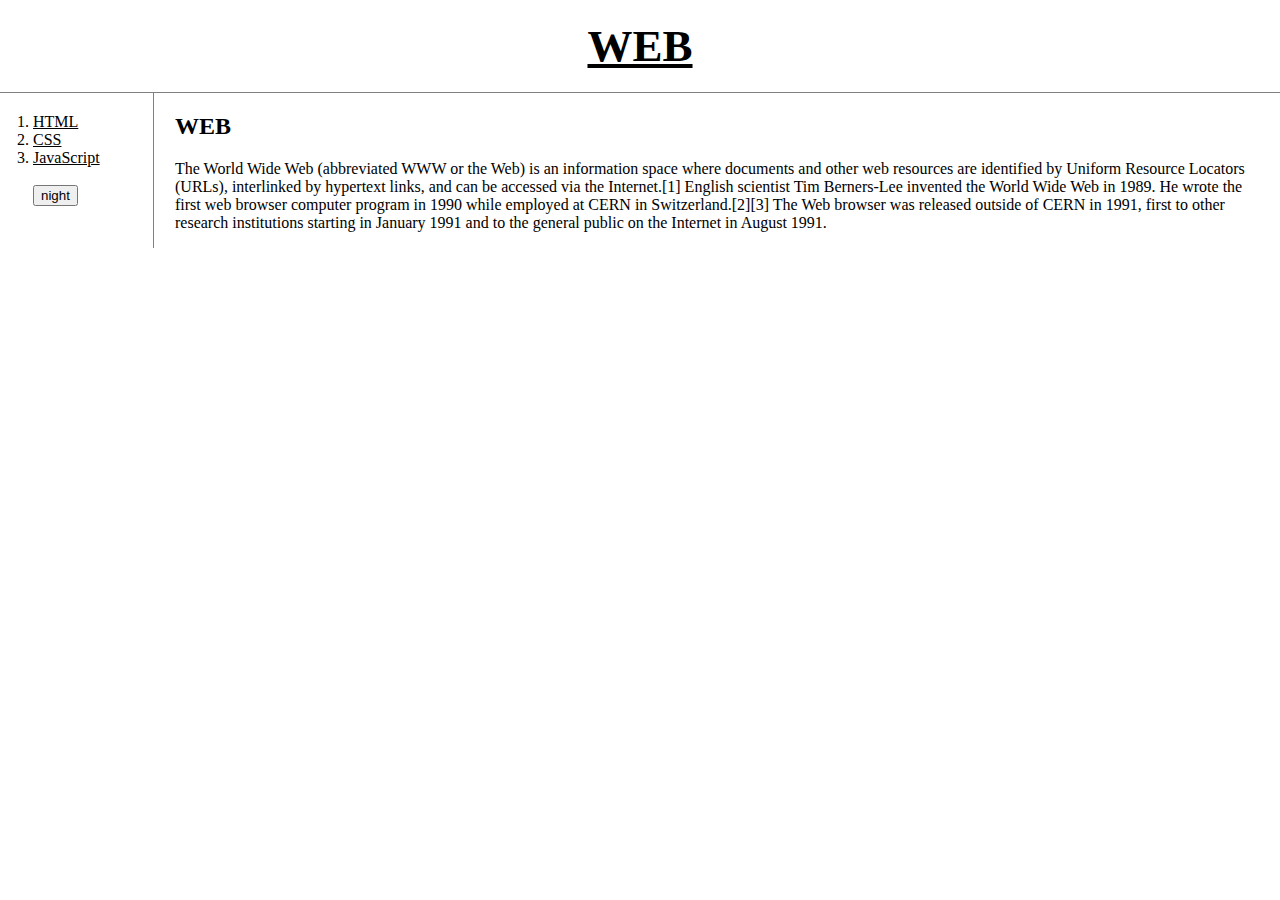
<file: index.html>
<!DOCTYPE html>
<html>
  <head>
    <title>WEB1 - Welcome</title>
    <meta charset="utf-8">
    <script src="https://ajax.googleapis.com/ajax/libs/jquery/3.4.1/jquery.min.js"></script>
    <!-- Global site tag (gtag.js) - Google Analytics -->
    <script async src="https://www.googletagmanager.com/gtag/js?id=UA-155147730-1"></script>
    <script>
      window.dataLayer = window.dataLayer || [];
      function gtag(){dataLayer.push(arguments);}
      gtag('js', new Date());
      gtag('config', 'UA-155147730-1');
    </script>
    <link rel="stylesheet" href="style.css">
    <script src='colors.js'></script>
  </head>
  <body>
    <h1><a href="index.html">WEB</a></h1>
    <div id="grid">
      <ol>
        <li><a href="1.html">HTML</a></li>
        <li><a href="2.html">CSS</a></li>
        <li><a href="3.html">JavaScript</a></li>
        <br>
        <input id="night_day" type="button" value="night" onclick="
          nightDayHandler(this);
        ">
      </ol>
      <div id="article">
        <h2>WEB</h2>
        <p>
          The World Wide Web (abbreviated WWW or the Web) is an information space where documents and other web resources are identified by Uniform Resource Locators (URLs), interlinked by hypertext links, and can be accessed via the Internet.[1] English scientist Tim Berners-Lee invented the World Wide Web in 1989. He wrote the first web browser computer program in 1990 while employed at CERN in Switzerland.[2][3] The Web browser was released outside of CERN in 1991, first to other research institutions starting in January 1991 and to the general public on the Internet in August 1991.
        </p>
      </div>
    </div>
    <div id="function">
      <p>
        <div id="disqus_thread"></div>
        <script>
          /**
          *  RECOMMENDED CONFIGURATION VARIABLES: EDIT AND UNCOMMENT THE SECTION BELOW TO INSERT DYNAMIC VALUES FROM YOUR PLATFORM OR CMS.
          *  LEARN WHY DEFINING THESE VARIABLES IS IMPORTANT: https://disqus.com/admin/universalcode/#configuration-variables*/
          /*
          var disqus_config = function () {
            this.page.url = PAGE_URL;  // Replace PAGE_URL with your page's canonical URL variable
            this.page.identifier = PAGE_IDENTIFIER; // Replace PAGE_IDENTIFIER with your page's unique identifier variable
          };
          */
          (function() { // DON'T EDIT BELOW THIS LINE
            var d = document, s = d.createElement('script');
            s.src = 'https://web1-kne1d5zdwx.disqus.com/embed.js';
            s.setAttribute('data-timestamp', +new Date());
            (d.head || d.body).appendChild(s);
          })();
        </script>
        <noscript>Please enable JavaScript to view the <a href="https://disqus.com/?ref_noscript">comments powered by Disqus.</a></noscript>
      </p>
      <p>
        <!--Start of Tawk.to Script-->
        <script type="text/javascript">
          var Tawk_API=Tawk_API||{}, Tawk_LoadStart=new Date();
          (function(){
            var s1=document.createElement("script"),s0=document.getElementsByTagName("script")[0];
            s1.async=true;
            s1.src='https://embed.tawk.to/5e09a6b27e39ea1242a24895/default';
            s1.charset='UTF-8';
            s1.setAttribute('crossorigin','*');
            s0.parentNode.insertBefore(s1,s0);
          })();
        </script>
        <!--End of Tawk.to Script-->
      </p>
    </div>
  </body>
</html>
</file>
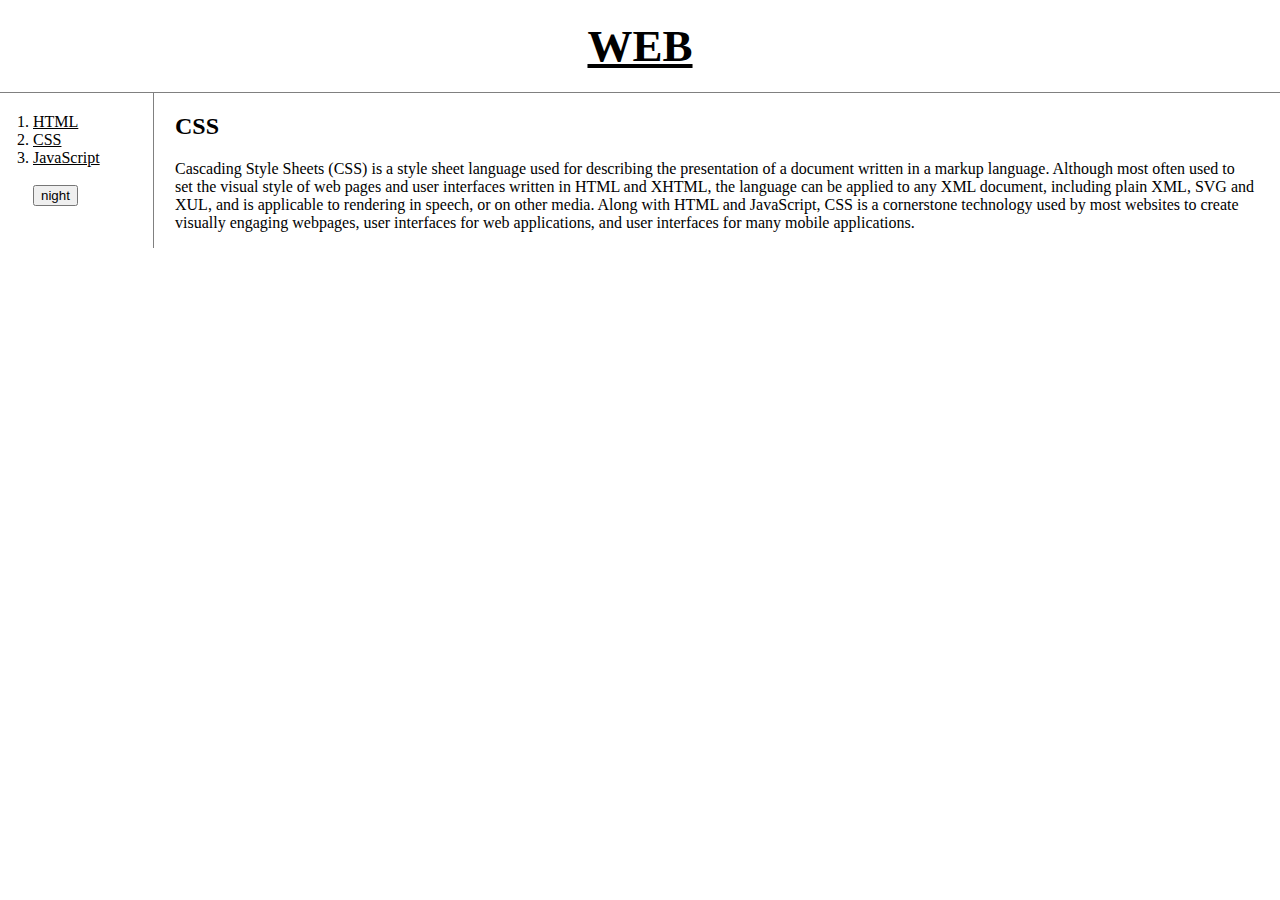
<file: 2.html>
<!DOCTYPE html>
<html>
  <head>
    <title>WEB1 - CSS</title>
    <meta charset="utf-8">
    <script src="https://ajax.googleapis.com/ajax/libs/jquery/3.4.1/jquery.min.js"></script>
    <!-- Global site tag (gtag.js) - Google Analytics -->
    <script async src="https://www.googletagmanager.com/gtag/js?id=UA-155147730-1"></script>
    <script>
      window.dataLayer = window.dataLayer || [];
      function gtag(){dataLayer.push(arguments);}
      gtag('js', new Date());
      gtag('config', 'UA-155147730-1');
    </script>
    <link rel="stylesheet" href="style.css">
    <script src='colors.js'></script>
  </head>
  <body>
    <h1><a href="index.html">WEB</a></h1>
    <div id="grid">
      <ol>
        <li><a href="1.html">HTML</a></li>
        <li><a href="2.html">CSS</a></li>
        <li><a href="3.html">JavaScript</a></li>
        <br>
        <input id="night_day" type="button" value="night" onclick="
          nightDayHandler(this);
        ">
      </ol>
      <div id="article">
        <h2>CSS</h2>
        <p>
          Cascading Style Sheets (CSS) is a style sheet language used for describing the presentation of a document written in a markup language. Although most often used to set the visual style of web pages and user interfaces written in HTML and XHTML, the language can be applied to any XML document, including plain XML, SVG and XUL, and is applicable to rendering in speech, or on other media. Along with HTML and JavaScript, CSS is a cornerstone technology used by most websites to create visually engaging webpages, user interfaces for web applications, and user interfaces for many mobile applications.
        </p>
      </div>
    </div>
    <div id="function">
      <p>
        <div id="disqus_thread"></div>
        <script>
          /**
          *  RECOMMENDED CONFIGURATION VARIABLES: EDIT AND UNCOMMENT THE SECTION BELOW TO INSERT DYNAMIC VALUES FROM YOUR PLATFORM OR CMS.
          *  LEARN WHY DEFINING THESE VARIABLES IS IMPORTANT: https://disqus.com/admin/universalcode/#configuration-variables*/
          /*
          var disqus_config = function () {
            this.page.url = PAGE_URL;  // Replace PAGE_URL with your page's canonical URL variable
            this.page.identifier = PAGE_IDENTIFIER; // Replace PAGE_IDENTIFIER with your page's unique identifier variable
          };
          */
          (function() { // DON'T EDIT BELOW THIS LINE
            var d = document, s = d.createElement('script');
            s.src = 'https://web1-kne1d5zdwx.disqus.com/embed.js';
            s.setAttribute('data-timestamp', +new Date());
            (d.head || d.body).appendChild(s);
          })();
        </script>
        <noscript>Please enable JavaScript to view the <a href="https://disqus.com/?ref_noscript">comments powered by Disqus.</a></noscript>
      </p>
      <p>
        <!--Start of Tawk.to Script-->
        <script type="text/javascript">
          var Tawk_API=Tawk_API||{}, Tawk_LoadStart=new Date();
          (function(){
            var s1=document.createElement("script"),s0=document.getElementsByTagName("script")[0];
            s1.async=true;
            s1.src='https://embed.tawk.to/5e09a6b27e39ea1242a24895/default';
            s1.charset='UTF-8';
            s1.setAttribute('crossorigin','*');
            s0.parentNode.insertBefore(s1,s0);
          })();
        </script>
        <!--End of Tawk.to Script-->
      </p>
    </div>
  </body>
</html>
</file>
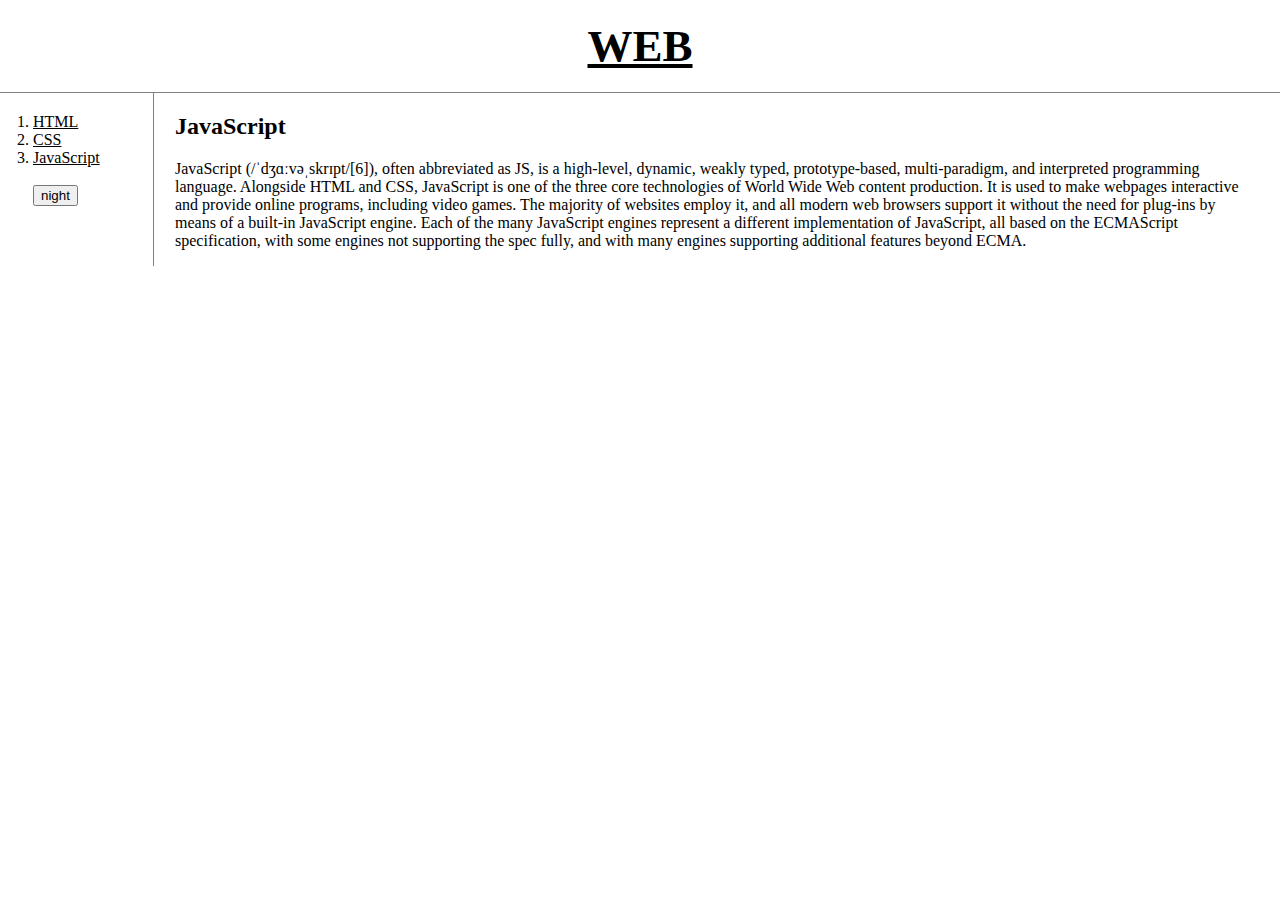
<file: 3.html>
<!DOCTYPE html>
<html>
  <head>
    <title>WEB1 - JavaScript</title>
    <meta charset="utf-8">
    <script src="https://ajax.googleapis.com/ajax/libs/jquery/3.4.1/jquery.min.js"></script>
    <!-- Global site tag (gtag.js) - Google Analytics -->
    <script async src="https://www.googletagmanager.com/gtag/js?id=UA-155147730-1"></script>
    <script>
      window.dataLayer = window.dataLayer || [];
      function gtag(){dataLayer.push(arguments);}
      gtag('js', new Date());
      gtag('config', 'UA-155147730-1');
    </script>
    <link rel="stylesheet" href="style.css">
    <script src='colors.js'></script>
  </head>
  <body>
    <h1><a href="index.html">WEB</a></h1>
    <div id="grid">
      <ol>
        <li><a href="1.html">HTML</a></li>
        <li><a href="2.html">CSS</a></li>
        <li><a href="3.html">JavaScript</a></li>
        <br>
        <input id="night_day" type="button" value="night" onclick="
          nightDayHandler(this);
        ">
      </ol>
      <div id="article">
        <h2>JavaScript</h2>
        <p>
          JavaScript (/ˈdʒɑːvəˌskrɪpt/[6]), often abbreviated as JS, is a high-level, dynamic, weakly typed, prototype-based, multi-paradigm, and interpreted programming language. Alongside HTML and CSS, JavaScript is one of the three core technologies of World Wide Web content production. It is used to make webpages interactive and provide online programs, including video games. The majority of websites employ it, and all modern web browsers support it without the need for plug-ins by means of a built-in JavaScript engine. Each of the many JavaScript engines represent a different implementation of JavaScript, all based on the ECMAScript specification, with some engines not supporting the spec fully, and with many engines supporting additional features beyond ECMA.
        </p>
      </div>
    </div>
    <div id="function">
      <p>
        <div id="disqus_thread"></div>
        <script>
          /**
          *  RECOMMENDED CONFIGURATION VARIABLES: EDIT AND UNCOMMENT THE SECTION BELOW TO INSERT DYNAMIC VALUES FROM YOUR PLATFORM OR CMS.
          *  LEARN WHY DEFINING THESE VARIABLES IS IMPORTANT: https://disqus.com/admin/universalcode/#configuration-variables*/
          /*
          var disqus_config = function () {
            this.page.url = PAGE_URL;  // Replace PAGE_URL with your page's canonical URL variable
            this.page.identifier = PAGE_IDENTIFIER; // Replace PAGE_IDENTIFIER with your page's unique identifier variable
          };
          */
          (function() { // DON'T EDIT BELOW THIS LINE
            var d = document, s = d.createElement('script');
            s.src = 'https://web1-kne1d5zdwx.disqus.com/embed.js';
            s.setAttribute('data-timestamp', +new Date());
            (d.head || d.body).appendChild(s);
          })();
        </script>
        <noscript>Please enable JavaScript to view the <a href="https://disqus.com/?ref_noscript">comments powered by Disqus.</a></noscript>
      </p>
      <p>
        <!--Start of Tawk.to Script-->
        <script type="text/javascript">
          var Tawk_API=Tawk_API||{}, Tawk_LoadStart=new Date();
          (function(){
            var s1=document.createElement("script"),s0=document.getElementsByTagName("script")[0];
            s1.async=true;
            s1.src='https://embed.tawk.to/5e09a6b27e39ea1242a24895/default';
            s1.charset='UTF-8';
            s1.setAttribute('crossorigin','*');
            s0.parentNode.insertBefore(s1,s0);
          })();
        </script>
        <!--End of Tawk.to Script-->
      </p>
    </div>
  </body>
</html>
</file>
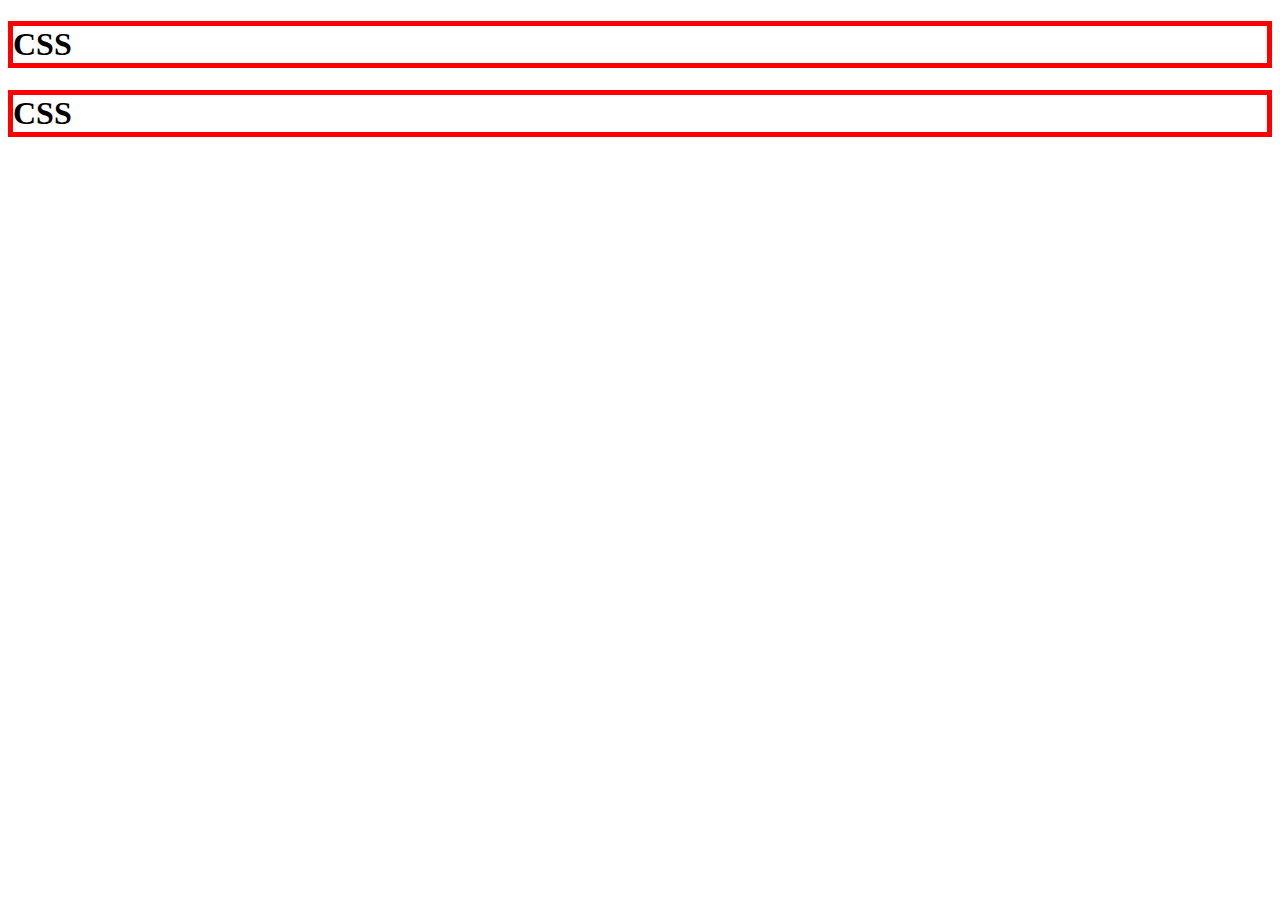
<file: box.html>
<!DOCTYPE html>
<html>
  <head>
    <meta charset="utf-8">
    <title></title>
    <style>
      h1 {
        border:5px solid red; //테두리
        padding:20px;         //안쪽 여백
        margin:20px;          //바깥쪽 여백
        display:block;        //block or inline
        width:100px;
      }
    </style>
  </head>
  <body>
    <h1>CSS</h1>
    <h1>CSS</h1>
  </body>
</html>
</file>
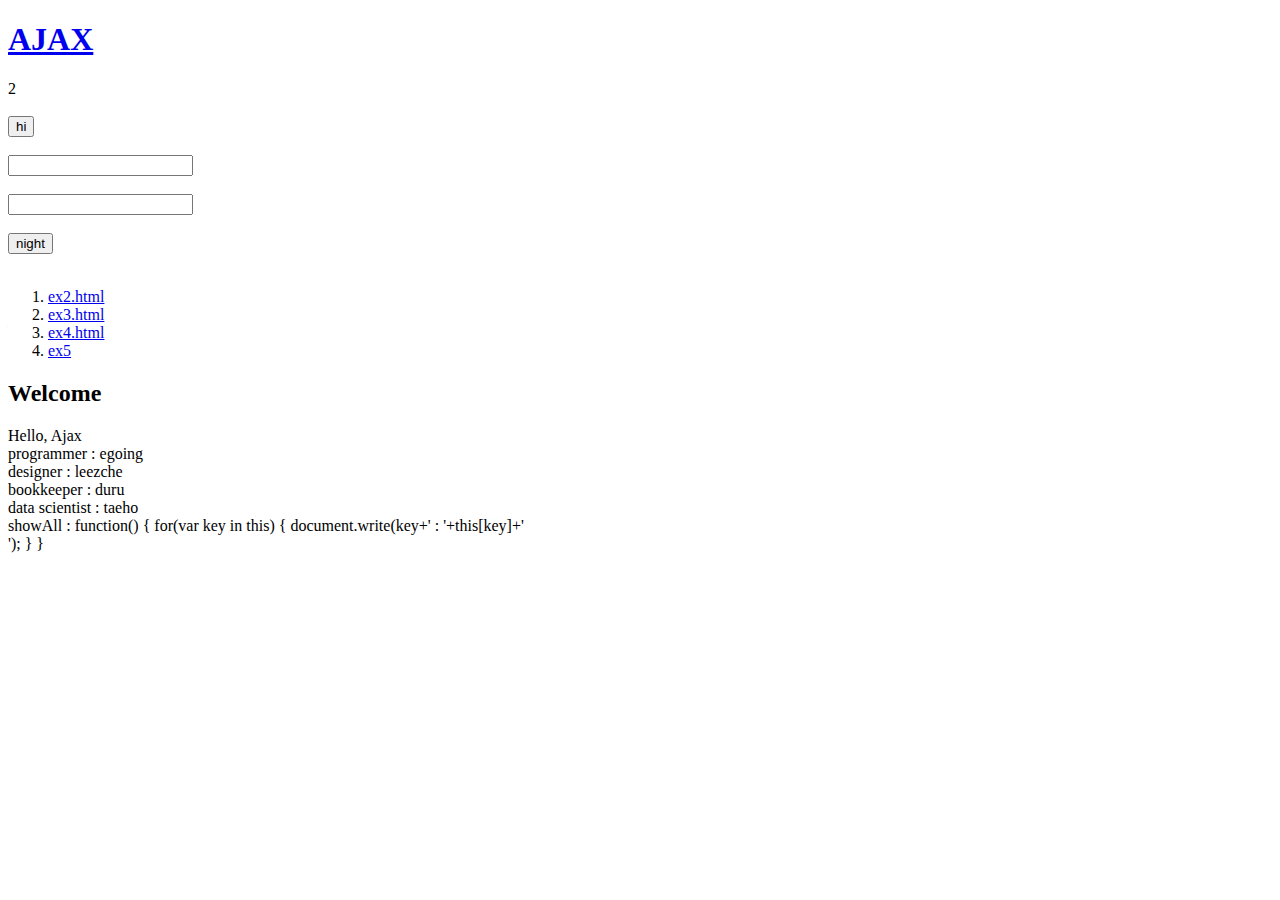
<file: ex1.html>
<!DOCTYPE html>
<html>
  <head>
    <meta charset="utf-8">
    <title>AJAX-1</title>
    <script src="https://ajax.googleapis.com/ajax/libs/jquery/3.4.1/jquery.min.js"></script>
    <script src='colors.js'></script>
  </head>
  <body>
    <h1><a href="#!welcome">AJAX</a></h1>
    <script>                  //javascript 사용
      document.write(1+1);    //글씨 출력, 동적
    </script>
    <br>
    <br>
    <input type="button" value="hi" onclick="alert('hi')">
    <br>
    <br>
    <input type="text" onchange="alert('changed')">
    <br>
    <br>
    <input type="text" onkeydown="alert('key down!')">
    <br>
    <br>
    <input id="night_day" type="button" value="night" onclick="
      nightDayHandler(this);
    ">
    <br>
    <br>
    <ol id="nav">

    </ol>
    <article>

    </article>
    <script>
    var coworkers = {
      "programmer":"egoing",
      "designer":"leezche"
    };

    coworkers.bookkeeper = 'duru';
    coworkers["data scientist"] = 'taeho';

    coworkers.showAll = function() {
      for(var key in this) {
        document.write(key+' : '+this[key]+'<br>');
      }
    }

    coworkers.showAll();

    function fetchPage(name) {
      fetch(name).then(function(response) {
        response.text().then(function(text) {
          document.querySelector('article').innerHTML = text;
        })
      });
    }

    if(location.hash) {
      fetchPage(location.hash.substr(2));
    }
    else {
      fetchPage('welcome.html');
    }

    fetch('list.html').then(function(response) {
      response.text().then(function(text) {
        var items = text.split(',');
        var i = 0;
        var tags = '';

        while(i < items.length) {
          var item = items[i];
          item = item.trim();
          var tag = '<li><a href="#!' + item + '" onclick="fetchPage(\'' + item + '\')">' + item + '</a></li>';
          tags = tags + tag;
          i++;
        }
        console.log(items);
        document.querySelector('#nav').innerHTML = tags;
      })
    });
    </script>
  </body>
</html>
</file>
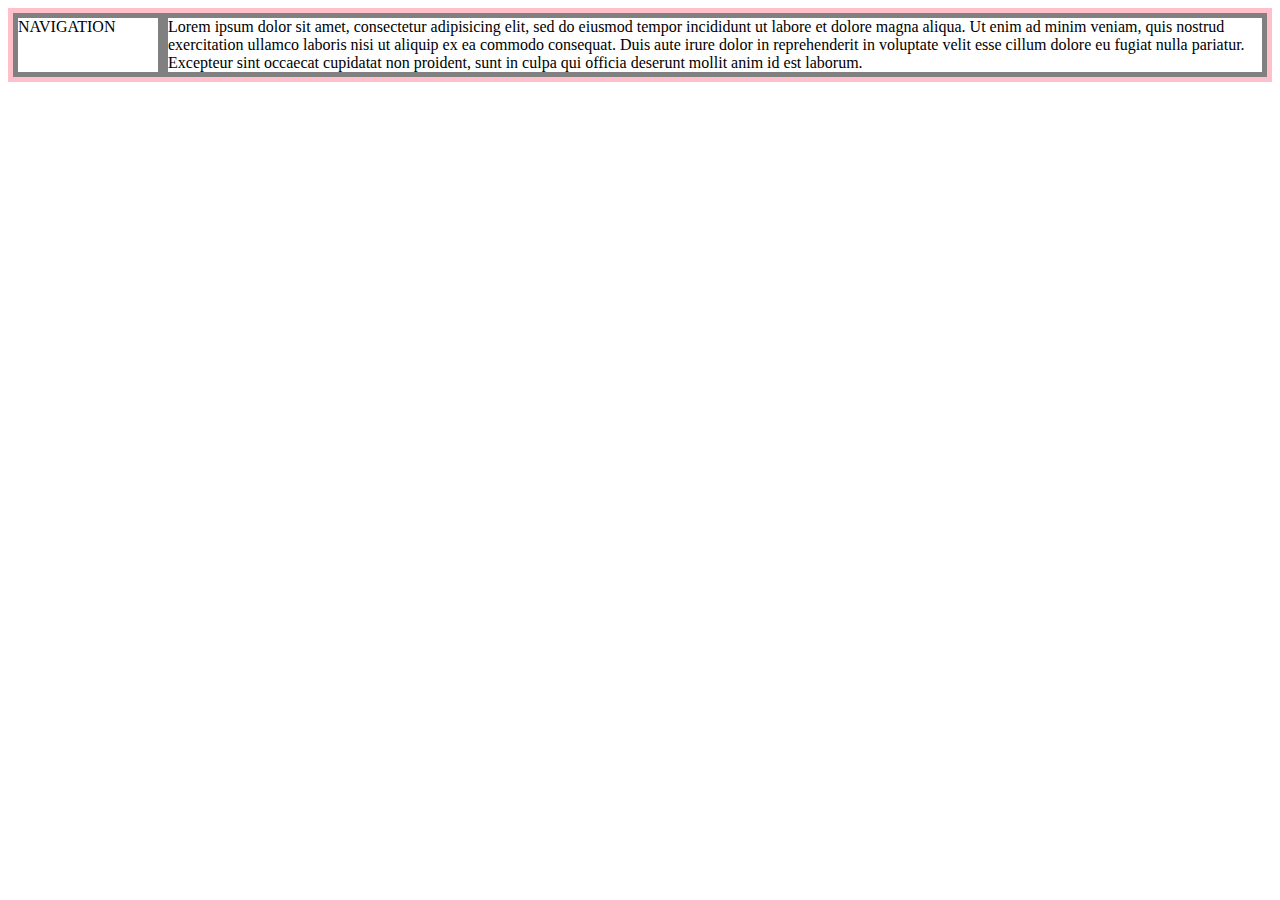
<file: grid.html>
<!DOCTYPE html>
  <head>
    <meta charset="utf-8">
    <title></title>
    <style>
      #grid {
        border:5px solid pink;
        display:grid;
        grid-template-columns:150px 1fr;  //비율값
      }
      div {
        border:5px solid gray;
      }
    </style>
  </head>
  <body>
    <div id="grid">
      <div>NAVIGATION</div>
      <div>Lorem ipsum dolor sit amet, consectetur adipisicing elit, sed do eiusmod tempor incididunt ut labore et dolore magna aliqua. Ut enim ad minim veniam, quis nostrud exercitation ullamco laboris nisi ut aliquip ex ea commodo consequat. Duis aute irure dolor in reprehenderit in voluptate velit esse cillum dolore eu fugiat nulla pariatur. Excepteur sint occaecat cupidatat non proident, sunt in culpa qui officia deserunt mollit anim id est laborum.</div>
    </div>
  </body>
</html>
</file>
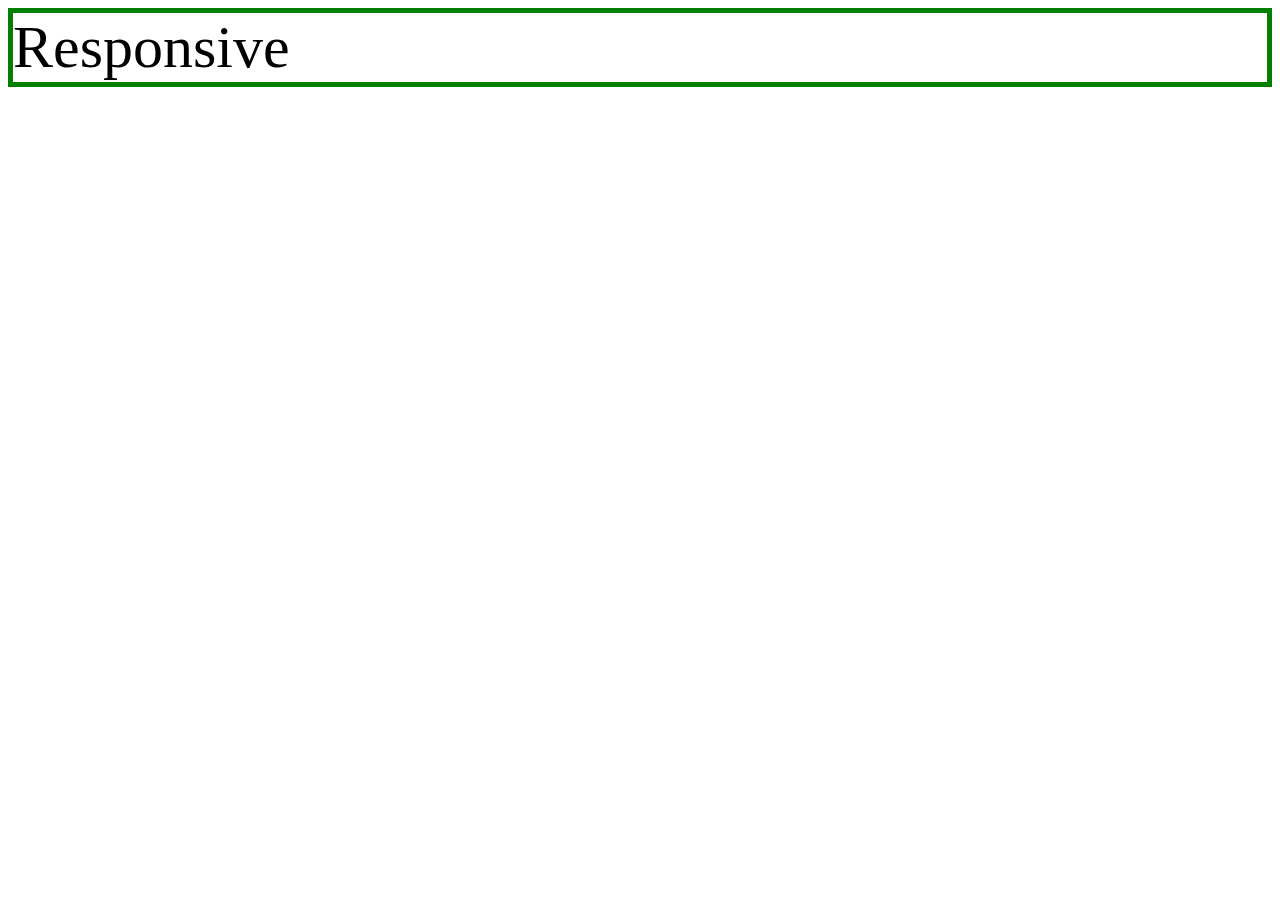
<file: mediaquery.html>
<!DOCTYPE html>
  <head>
    <meta charset="utf-8">
    <title></title>
    <style>
      div {
        border:5px solid green;
        font-size:60px;
      }
      @media(max-width:800px) {
        div {
          display:none;
        }
      }
    </style>
  </head>
  <body>
    <div>
      Responsive
    </div>
  </body>
</html>
</file>
<file: style.css>
body {
  margin:0px;
}
a {
  color:black;
}
h1 {
  font-size:45px;
  text-align:center;
  border-bottom:1px solid gray;
  margin:0px;
  padding:20px;
}
ol {
  border-right:1px solid gray;
  width:100px;
  margin:0px;
  padding:20px;
}
#grid {
  display:grid;
  grid-template-columns:150px 1fr;
}
#grid ol {
  padding-left:33px;
}
#grid #article {
  padding-left:25px;
  padding-right:25px;
}
#grid #article iframe {
  width:100%;
  height:50vw;
}
#function {
  padding:20px;
}
@media(max-width:800px) {
  #grid {
    display:block;
  }
  ol {
    border-right:none;
  }
  h1 {
    border-bottom:none;
  }
}
</file>
